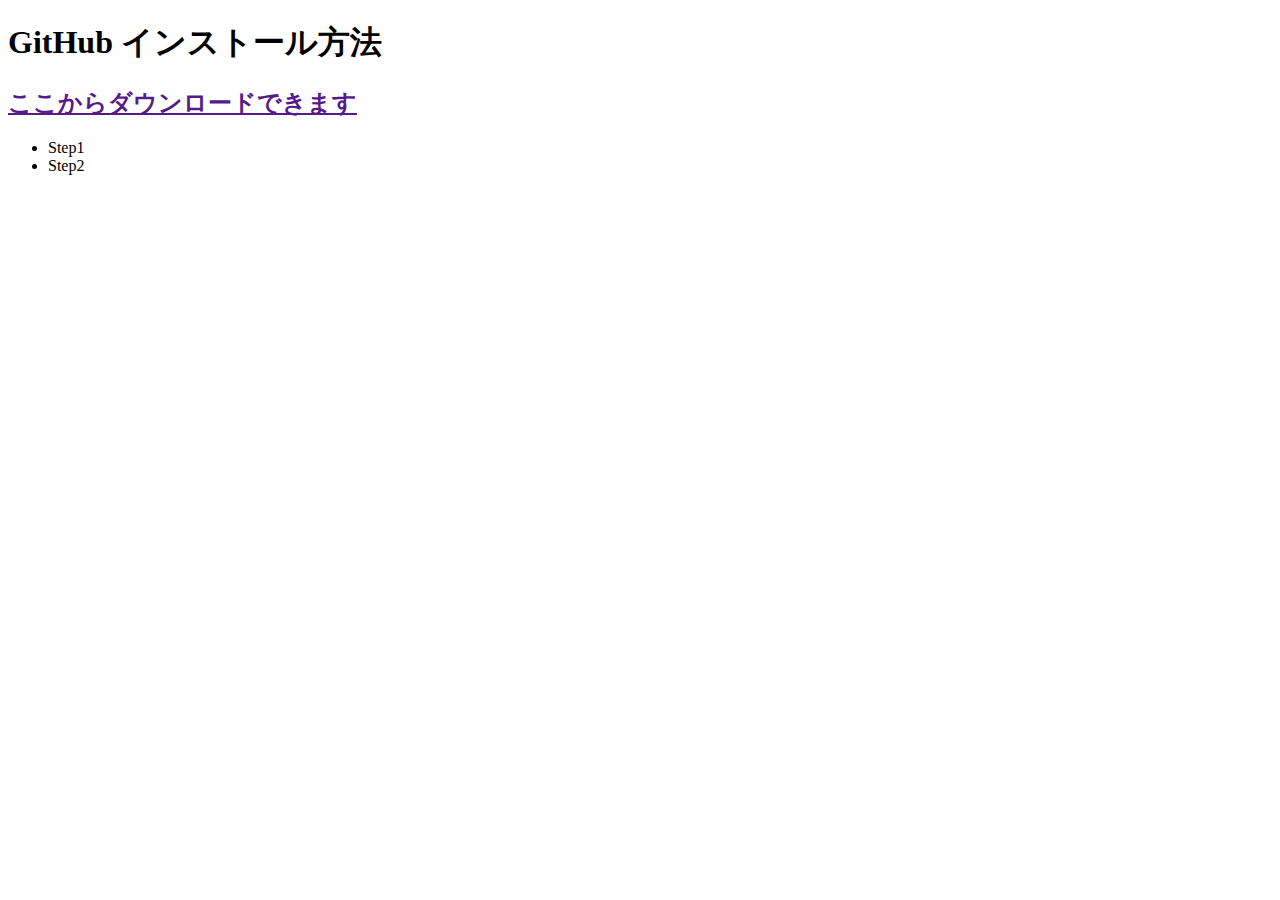
<file: index.html>
<!DOCTYPE html>
<html lang="ja">
<head>
  <meta charset="UTF-8">
  <meta http-equiv="X-UA-Compatible" content="IE=edge">
  <meta name="viewport" content="width=device-width, initial-scale=1.0">
  <title>Document</title>
</head>
<body>
  <H1>GitHub インストール方法</H1>
  <h2><a href="">ここからダウンロードできます</a></h2>
  <ul>
    <li>Step1</li>
    <li>Step2</li>
  </ul>
</body>
</html>
</file>
